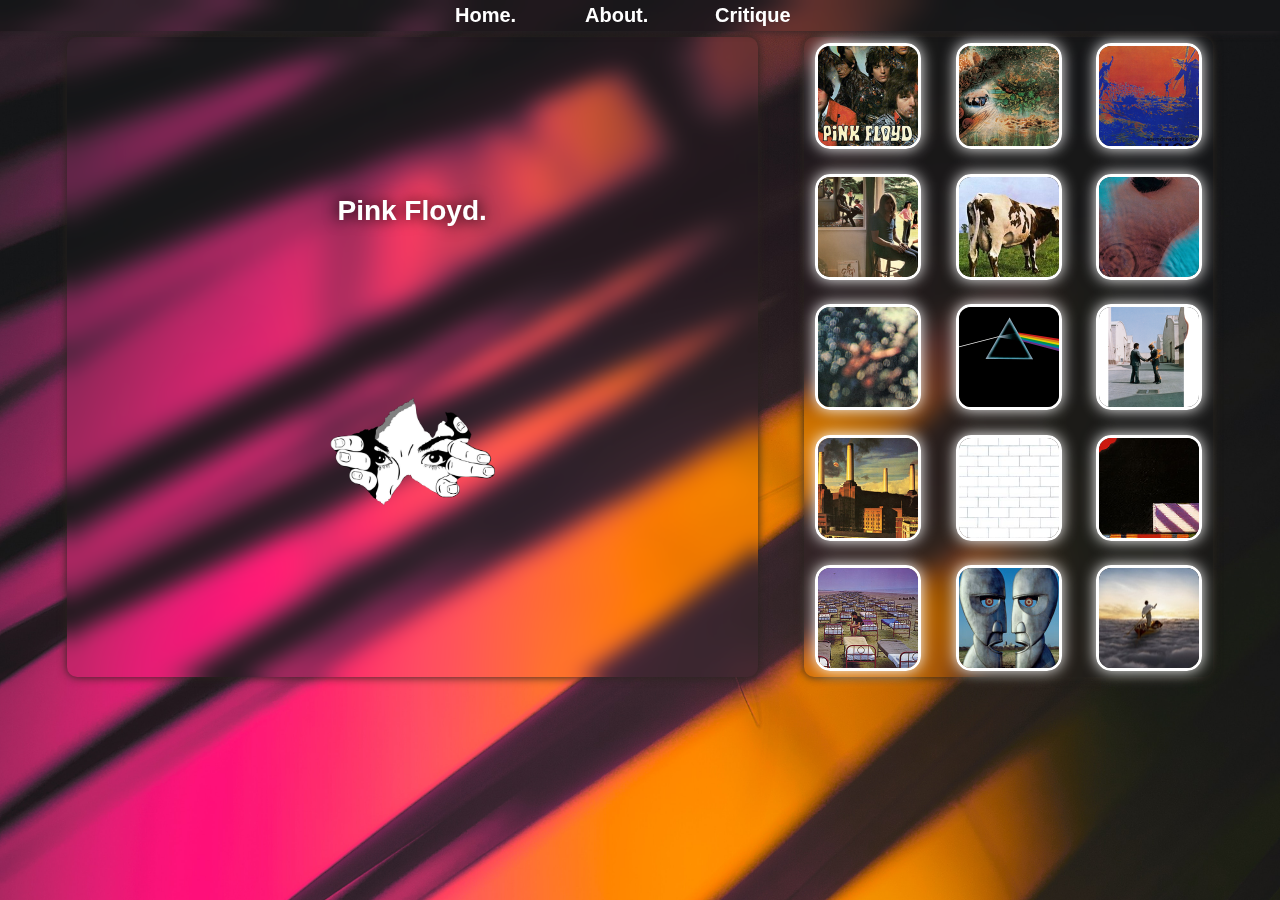
<file: index.html>
<!DOCTYPE html>
<html>
    <head>
        <link rel="stylesheet" href="styles.css">
        <meta charset="UTF-8">
        <style>
            html {
                background-image: url("tropicalPalm.jpg");
                background-repeat: no-repeat;
                background-size: cover;
                overflow: hidden;
            }

            body {
                margin: 0vw;
                padding: 0vw;
                width: 100vw;
                height: 58vh;
                display: flex;
                flex-direction: row;
                justify-content: space-around;
                flex-wrap: wrap;
                gap: 0.50vw;
            }


        </style>
        <!-- nvbar doesnt do anything just here for demonstration -->
        <nav class="nvbar">
            <ul>
                <li><a href="#">Home.</a></li>
                <li><a href="about.html">About.</a></li>
                <li><a href="critique.html">Critique</a></li>
            </ul>
        </nav>
    </head>
    <body>
        <div class="container1"></div>
        <div class="container2">
            <div class="container21">
                <h1>Pink Floyd.</h1>
            </div>
            <div class="container22">
                <img src="staring.png">
            </div>
            <div class="container23">
            </div>
            <div class="container24"></div>
        </div>
        <div class="container3"></div>
        <div class="container4"></div>
        <div class="container5">
            <div class="container51">
                <div class="album-box">
                    <img src="images\PinkFloyd-album-piperatthegatesofdawn_300.jpg" alt="Album Cover">
                    <div class="caption">The Piper at the Gates of Dawn</div>
                </div>
                <div class="album-box">
                    <img src="images\Saucerful_of_secrets2.jpg" alt="Album Cover">
                    <div class="caption">A Saucerful of Secrets</div>
                </div>
                <div class="album-box">
                    <img src="images\MoreCover.jpg" alt="Album Cover">
                    <div class="caption">More</div>
                </div>
                <div class="album-box">
                    <img src="images\PinkFloyd-album-ummagummastudio-300.jpg" alt="Album Cover">
                    <div class="caption">Ummagumma</div>
                </div>
                <div class="album-box">
                    <img src="images\AtomHeartMotherCover.jpeg" alt="Album Cover">
                    <div class="caption">Atom Heart Mother</div>
                </div>
                <div class="album-box">
                    <img src="images\MeddleCover.jpeg" alt="Album Cover">
                    <div class="caption">Meddle</div>
                </div>
                <div class="album-box">
                    <img src="images\Pink_Floyd_-_Obscured_by_Clouds.jpg" alt="Album Cover">
                    <div class="caption">Obscured by Clouds</div>
                </div>
                <div class="album-box">
                    <img src="images\Dark_Side_of_the_Moon.png" alt="Album Cover">
                    <div class="caption">The Dark Side of the Moon</div>
                </div>
                <div class="album-box">
                    <img src="images\Pink_Floyd,_Wish_You_Were_Here_(1975).png" alt="Album Cover">
                    <div class="caption">Wish You Were Here</div>
                </div>
                <div class="album-box">
                    <img src="images\Pink_Floyd-Animals-Frontal.jpg" alt="Album Cover">
                    <div class="caption">Animals</div>
                </div>
                <div class="album-box">
                    <img src="images\PinkFloydWallCoverOriginalNoText.jpg" alt="Album Cover">
                    <div class="caption">The Wall</div>
                </div>
                <div class="album-box">
                    <img src="images\FloydFC-Cover01.jpg" alt="Album Cover">
                    <div class="caption">The Final Cut</div>
                </div>
                <div class="album-box">
                    <img src="images\MLoRLP01.jpg" alt="Album Cover">
                    <div class="caption">A Momentary Lapse of Reason</div>
                </div>
                <div class="album-box">
                    <img src="images\Pink_Floyd_-_Division_Bell.jpg" alt="Album Cover">
                    <div class="caption">The Division Bell</div>
                </div>
                <div class="album-box">
                    <img src="images\Pink_Floyd_-_The_Endless_River_(Artwork).jpg" alt="Album Cover">
                    <div class="caption">The Endless River</div>
                </div>
            </div>
        </div>
        <div class="container6"></div>
    </body>
</html>
</file>
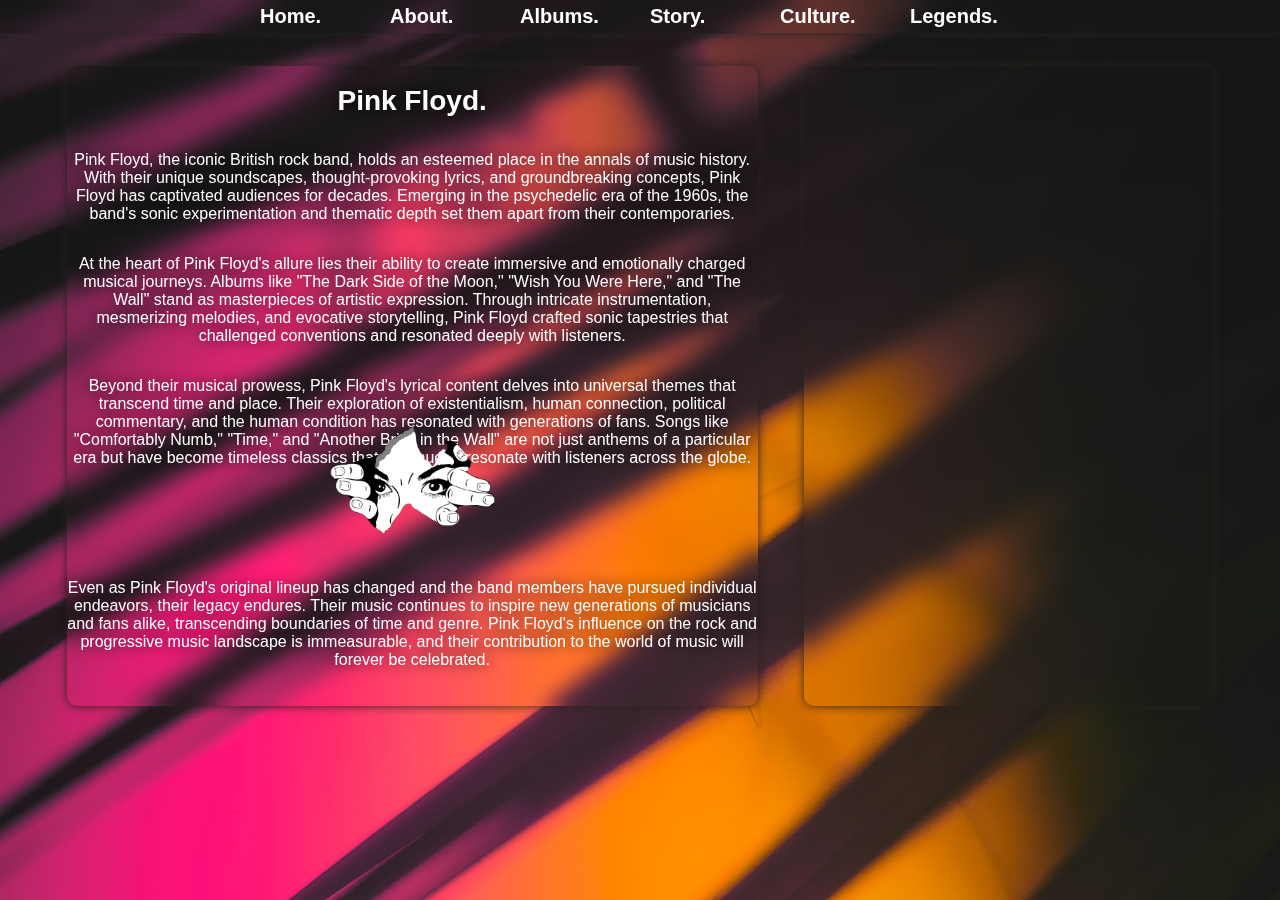
<file: templates/index.html>
<!DOCTYPE html>
<html>
    <head>
        <link rel="stylesheet" href="static/css/styles.css">
        <meta charset="UTF-8">
        <style>
            html {
                background-image: url("static/images/tropicalPalm.jpg");
                background-repeat: no-repeat;
                background-size: cover;
                overflow: hidden;
            }
        </style>
        <!-- nvbar doesnt do anything just here for demonstration -->
        <nav class="nvbar">
            <ul>
                <li><a href="#">Home.</a></li>
                <li><a href="#">About.</a></li>
                <li><a href="#">Albums.</a></li>
                <li><a href="#">Story.</a></li>
                <li><a href="#">Culture.</a></li>
                <li><a href="#">Legends.</a></li>
            </ul>
        </nav>
    </head>
    <body>
        <div class="container1"></div>
        <div class="container2">
            <div class="container21">
                <h1>Pink Floyd.</h1>
                <p>Pink Floyd, the iconic British rock band, holds an esteemed place in the annals of music history. With their unique soundscapes, thought-provoking lyrics, and groundbreaking concepts, Pink Floyd has captivated audiences for decades. Emerging in the psychedelic era of the 1960s, the band's sonic experimentation and thematic depth set them apart from their contemporaries.</p>
                <p>At the heart of Pink Floyd's allure lies their ability to create immersive and emotionally charged musical journeys. Albums like "The Dark Side of the Moon," "Wish You Were Here," and "The Wall" stand as masterpieces of artistic expression. Through intricate instrumentation, mesmerizing melodies, and evocative storytelling, Pink Floyd crafted sonic tapestries that challenged conventions and resonated deeply with listeners.</p>
                <p>Beyond their musical prowess, Pink Floyd's lyrical content delves into universal themes that transcend time and place. Their exploration of existentialism, human connection, political commentary, and the human condition has resonated with generations of fans. Songs like "Comfortably Numb," "Time," and "Another Brick in the Wall" are not just anthems of a particular era but have become timeless classics that continue to resonate with listeners across the globe.</p>
            </div>
            <div class="container22">
                <img src="static\images\staring.png">
            </div>
            <div class="container23">
                <p>Even as Pink Floyd's original lineup has changed and the band members have pursued individual endeavors, their legacy endures. Their music continues to inspire new generations of musicians and fans alike, transcending boundaries of time and genre. Pink Floyd's influence on the rock and progressive music landscape is immeasurable, and their contribution to the world of music will forever be celebrated.</p>
            </div>
            <div class="container24"></div>
        </div>
        <div class="container3"></div>
        <div class="container4"></div>
        <div class="container5"></div>
        <div class="container6"></div>
    </body>
</html>
</file>
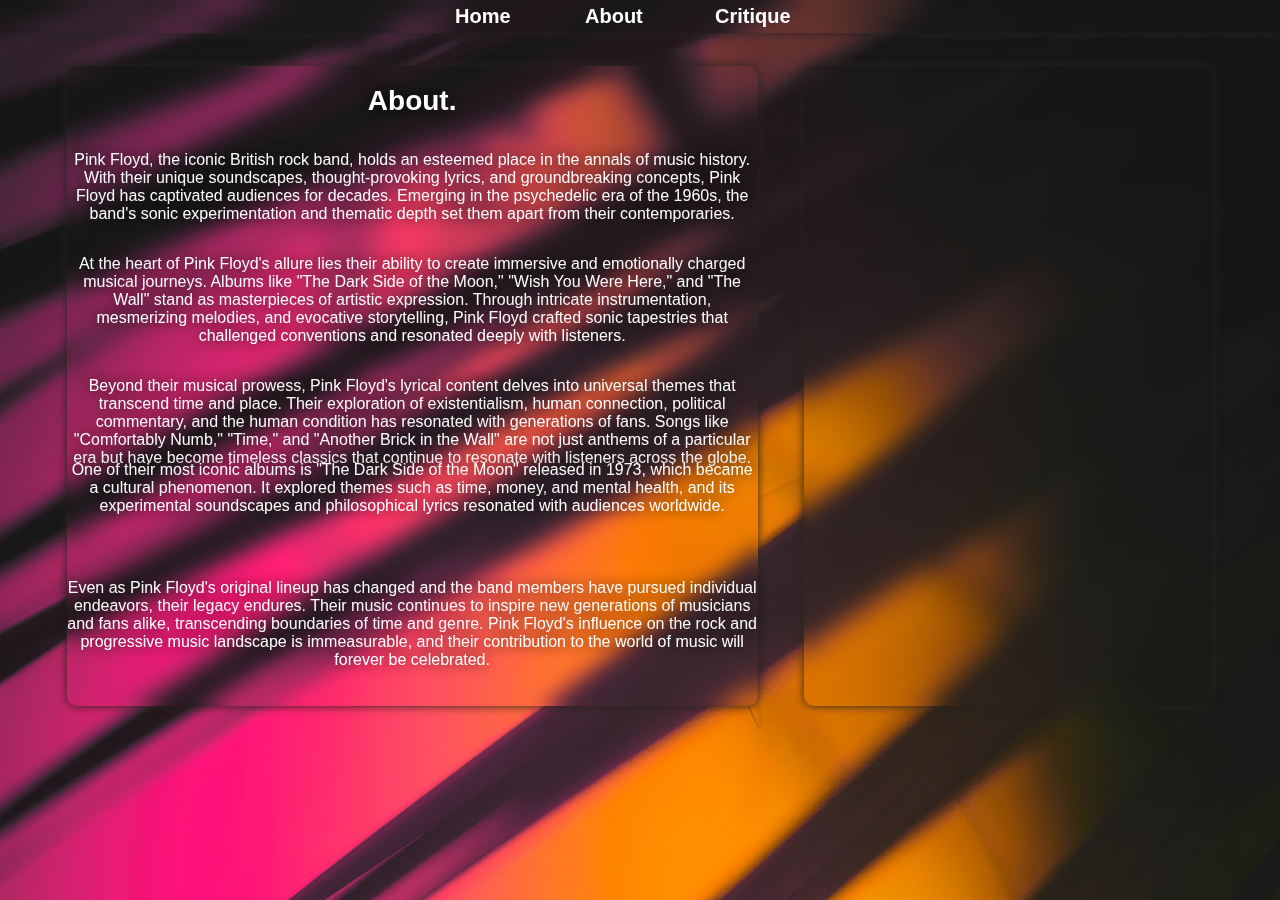
<file: about.html>
<!DOCTYPE html>
<html>
    <head>
        <link rel="stylesheet" href="styles.css">
        <meta charset="UTF-8">
        <style>
            /* idk why im using html but nothing else works */
            html {
                background-image: url("tropicalPalm.jpg");
                background-repeat: no-repeat;
                background-size: cover;
                overflow: hidden;
            }
        </style>
        <!-- navbar -->
        <nav class="nvbar">
            <ul>
                <li><a href="index.html">Home</a></li>
                <li><a href="#">About</a></li>
                <li><a href="critique.html">Critique</a></li>
            </ul>
        </nav>
    </head>
    <body>
        <div class="container1"></div>
        <div class="container2">
            <div class="container21">
                <h1>About.</h1>
                <p>Pink Floyd, the iconic British rock band, holds an esteemed place in the annals of music history. With their unique soundscapes, thought-provoking lyrics, and groundbreaking concepts, Pink Floyd has captivated audiences for decades. Emerging in the psychedelic era of the 1960s, the band's sonic experimentation and thematic depth set them apart from their contemporaries.</p>
                <p>At the heart of Pink Floyd's allure lies their ability to create immersive and emotionally charged musical journeys. Albums like "The Dark Side of the Moon," "Wish You Were Here," and "The Wall" stand as masterpieces of artistic expression. Through intricate instrumentation, mesmerizing melodies, and evocative storytelling, Pink Floyd crafted sonic tapestries that challenged conventions and resonated deeply with listeners.</p>
                <p>Beyond their musical prowess, Pink Floyd's lyrical content delves into universal themes that transcend time and place. Their exploration of existentialism, human connection, political commentary, and the human condition has resonated with generations of fans. Songs like "Comfortably Numb," "Time," and "Another Brick in the Wall" are not just anthems of a particular era but have become timeless classics that continue to resonate with listeners across the globe.</p>
            </div>
            <div class="container22">
                <p>One of their most iconic albums is "The Dark Side of the Moon" released in 1973, which became a cultural phenomenon. It explored themes such as time, money, and mental health, and its experimental soundscapes and philosophical lyrics resonated with audiences worldwide.</p>
            </div>
            <div class="container23">
                <p>Even as Pink Floyd's original lineup has changed and the band members have pursued individual endeavors, their legacy endures. Their music continues to inspire new generations of musicians and fans alike, transcending boundaries of time and genre. Pink Floyd's influence on the rock and progressive music landscape is immeasurable, and their contribution to the world of music will forever be celebrated.</p>
            </div>
            <div class="container24"></div>
        </div>
        <div class="container3"></div>
        <div class="container4"></div>
        <div class="container5"></div>
        <div class="container6"></div>
    </body>
</html>
</file>
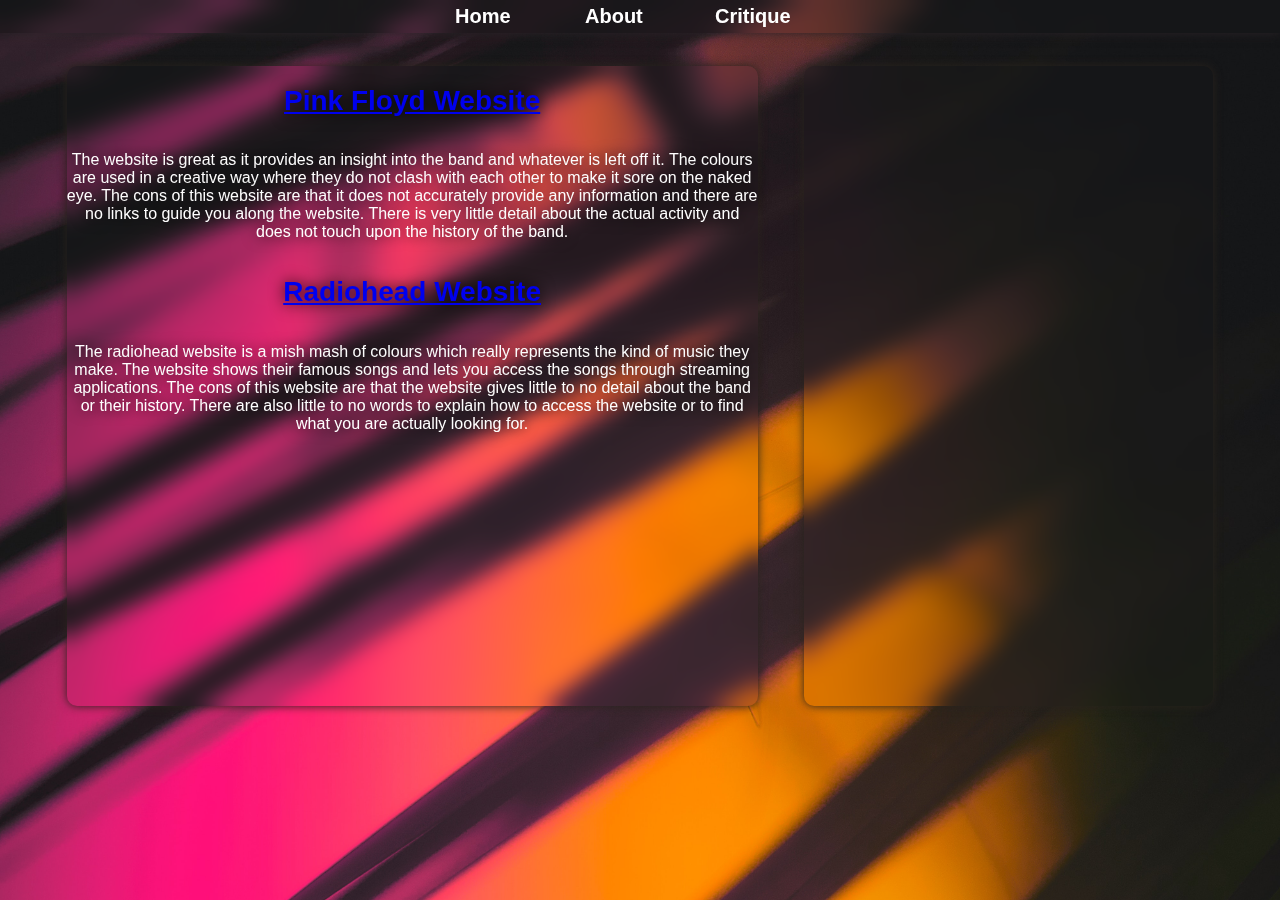
<file: critique.html>
<!DOCTYPE html>
<html>
    <head>
        <link rel="stylesheet" href="styles.css">
        <meta charset="UTF-8">
        <style>
            /* idk why im using html but nothing else works */
            html {
                background-image: url("tropicalPalm.jpg");
                background-repeat: no-repeat;
                background-size: cover;
                overflow: hidden;
            }
        </style>
        <!-- navbar -->
        <nav class="nvbar">
            <ul>
                <li><a href="index.html">Home</a></li>
                <li><a href="about.html">About</a></li>
                <li><a href="#">Critique</a></li>
            </ul>
        </nav>
    </head>
    <body>
        <div class="container1"></div>
        <div class="container2">
            <div class="container21">
                <h1><a href="https://www.pinkfloyd.com">Pink Floyd Website</a></h1>
                <p>The website is great as it provides an insight into the band and whatever is left off it. The colours are used in a creative way where they do not clash with each other to make it sore on the naked eye. The cons of this website are that it does not accurately provide any information and there are no links to guide you along the website. There is very little detail about the actual activity and does not touch upon the history of the band.</p>
                <h1><a href="https://radiohead.com">Radiohead Website</a></h1>
                <p>The radiohead website is a mish mash of colours which really represents the kind of music they make. The website shows their famous songs and lets you access the songs through streaming applications. The cons of this website are that the website gives little to no detail about the band or their history. There are also little to no words to explain how to access the website or to find what you are actually looking for.</p>
            </div>
            <div class="container22">
            </div>
            <div class="container23">
            </div>
            <div class="container24"></div>
        </div>
        <div class="container3"></div>
        <div class="container4"></div>
        <div class="container5"></div>
        <div class="container6"></div>
    </body>
</html>
</file>
<file: styles.css>
html {
    font-family: Arial;
    margin: 0;
    padding: 0;
}

body {
    margin: 0vw;
    padding: 0vw;
    width: 100vw;
    height: 58vw;
    display: flex;
    flex-direction: row;
    justify-content: space-around;
    flex-wrap: wrap;
    gap: 0.50vw;
}

.container1 {
    flex-grow: .10;
    width: 2.5vw;
    height: 50vw;
    margin-bottom: 10px;
}

.container2 {
    flex-grow: 2;
    width: 10vw;
    height: 50vw;
    margin-bottom: 10px;
    background-color: rgba(255,255,255,0);
    backdrop-filter: blur(10px);
    -webkit-backdrop-filter: blur(10px);
    animation: fade-in 2s ease-out forwards, move-up-down 12.5s ease-in-out infinite;
    box-shadow: 0 0 10px rgba(41,35,29,1);
    border-radius: 10px;
    margin: 0vw;
    padding: 0vw;
    display: flex;
    flex-direction: column;
    justify-content: space-around;
    gap: 0.25vh;
}

.container21 {
    background-color: transparent;
    width: 54vw;
    height: 5vh;
    flex-grow: 3;
    display: flex;
    flex-direction: column;
    justify-content: space-around;
}

.container22 {
    background-color: tranparent;
    width: 54vw;
    height: 5vh;
    flex-grow: 1;
    display: flex;
    justify-content: center;
    align-items: center;
    height: 5vh;
}

.container22 img {
    max-width: 100%;
    max-height: 100%;
}

.container23 {
    background-color: transparent;
    width: 54vw;
    height: 1vh;
    flex-grow: 1.25;
}

.container23 video {
    width: 54vw;
    height: 20vh;
    overflow: hidden;
    object-fit: cover;
}

.container24 {
    background-color: tranparent;
    width: 54vw;
    height: 0.05vh;
    flex-grow: 0.05;
}

.container3 {
    flex-grow: 0.025;
    width: 0.50vw;
    height: 50vw;
    margin-bottom: 10px;
}

.container4 {
    flex-grow: 0.025;
    width: 0.50vw;
    height: 50vw;
    margin-bottom: 10px;
}

.container5 {
    flex-grow: 1;
    width: 10vw;
    height: 50vw;
    margin-bottom: 10px;
    background-color: rgba(255,255,255,0);
    backdrop-filter: blur(10px);
    -webkit-backdrop-filter: blur(10px);
    animation: fade-in 2s ease-out forwards, move-up-down 12.5s ease-in-out infinite;
    box-shadow: 0 0 10px rgba(41,35,29,1);
    border-radius: 10px;
    animation-delay: 0.50s;
}

.container51 {
    z-index: 100;
    background-color: transparent;
    width: 32vw;
    height: 50vw;
    display: flex;
    flex-wrap: wrap;
    align-items: center;
    justify-content: space-around;
    gap: 1vw;
}

.album-box {
    position: relative;
    width: 100px;
    height: 100px;
    display: flex;
    overflow: hidden;
    border: 3px solid #fff;
    align-items: center;
    border-radius: 15px;
    justify-content: center;
    box-shadow: 0 0 15px #fff;
}

.album-box img {
    max-width: 150%;
    max-height: 150%;
    object-fit: cover;
}

.caption {
    position: absolute;
    top: 0;
    left: 0;
    width: 100%;
    height: 100%;
    display: flex;
    align-items: center;
    justify-content: center;
    background-color: rgba(0, 0, 0, 0.7);
    opacity: 0;
    color: #fff;
    font-size: 16px;
    transition: opacity 0.3s ease;
    text-align: center;
}

.album-box:hover .caption {
    opacity: 1;
}

.container6 {
    flex-grow: 0.10;
    width: 2.5vw;
    height: 50vw;
    margin-bottom: 10px;
}

.nvbar {
    backdrop-filter: blur(10px);
    -webkit-backdrop-filter: blur(10px);
    width: 100%;
    height: 1%;
    padding: 1%;
    z-index: 1000;
    box-shadow: 0 0 10px rgba(41, 35, 39, 1);
    display: flex;
    align-items: center;
    justify-content: space-evenly
}

.nvbar ul {
    list-style: none;
    margin: 0;
    padding: 0;
    display: flex;
    align-items: center;
    justify-content: space-between;
}

.nvbar li {
    display: inline-block;
    margin-right: 10px;
}

.nvbar a {
    text-decoration: none;
    color: #fff;
    width: 100px;
    height: 0px;
    display: flex;
    align-items: center;
    padding: 5px 10px 5px;
    font-size: 20px;
    font-weight: bold;
    box-shadow: 0 0 25px rgba(255,255,255,0);
    transition: box-shadow 0s ease-in-out, transform 0.3s ease-in-out;
}

.nvbar a::after {
    content: "";
    position: absolute;
    left: 0;
    bottom: 0;
    width: 100%;
    height: 0;
    background-color: rgba(254,86,87,1);
    transition: height 0.3s ease-in-out, background-color 0.3s ease-in-out, background-position 2s linear;
    z-index: -1;
}

.nvbar a:hover {
    color: #fff;
    transition: box-shadow 0s ease-in-out 0s, transform 0s ease-in-out;
    transform: scale(1);
    background-color: rgba(254,96,87,1);
    box-shadow: 0 0 15px rgba(254,96,87,1);
    border-radius: 15px;
    text-shadow: 0 0 10px rgba(0,0,0,1), 0 0 0 rgba(0,0,0,0);
}

.nvbar a:focus {
    animation: bounceAnimation 7s forwards;
}

h1 {
    font-size: 28px;
    color: #fff;
    text-align: center;
    text-decoration: none;
    box-shadow: 0 0 25px rgba(255,255,255,0);
    animation: fade-in 1s ease-out forwards;
    text-shadow: 0 0 15px rgba(0, 0, 0, 1);
}

p {
    font-size: 16px;
    color: #fff;
    animation: fade-in 1s ease-out forwards;
    text-align: center;
    text-shadow: 0 0 15px rgba(0, 0, 0, 1);
}

@keyframes bounceAnimation {
    0% {
        transform: translateY(0);
    }
    2.5% {
        transform: translateY(-10px);
    }
    5% {
        transform: translateY(0);
    }
    7.5% {
        transform: translateY(-5px);
    }
    10% {
        transform: translateY(0);
    }
    12.5% {
        transform: translateY(-3px);
    }
    15% {
        transform: translateY(0);
    }
    17.5% {
        transform: translateY(-2px);
    }
    20% {
        transform: translateY(0);
    }
    22.5% {
        transform: translateY(-1px);
    }
    25% {
        transform: translateY(0);
    }
    27.5% {
        transform: translateY(-0.5px);
    }
    30% {
        transform: translateY(0);
    }
    32.5% {
        transform: translateY(-0.3px);
    }
    35% {
        transform: translateY(0);
    }
    37.5% {
        transform: translateY(-0.2px);
    }
    40% {
        transform: translateY(0);
    }
    42.5% {
        transform: translateY(-0.1px);
    }
    45% {
        transform: translateY(0);
    }
    47.5% {
        transform: translateY(-0.05px);
    }
    50% {
        transform: translateY(0);
    }
    52.5% {
        transform: translateY(-0.03px);
    }
    55% {
        transform: translateY(0);
    }
    57.5% {
        transform: translateY(-0.02px);
    }
    60% {
        transform: translateY(0);
    }
    62.5% {
        transform: translateY(-0.01px);
    }
    65% {
        transform: translateY(0);
    }
    67.5% {
        transform: translateY(-0.005px);
    }
    70% {
        transform: translateY(0);
    }
    72.5% {
        transform: translateY(-0.003px);
    }
    75% {
        transform: translateY(0);
    }
    77.5% {
        transform: translateY(-0.002px);
    }
    80% {
        transform: translateY(0);
    }
    82.5% {
        transform: translateY(-0.001px);
    }
    85% {
        transform: translateY(0);
    }
    87.5% {
        transform: translateY(-0.0005px);
    }
    90% {
        transform: translateY(0);
    }
    92.5% {
        transform: translateY(-0.0003px);
    }
    95% {
        transform: translateY(0);
    }
    97.5% {
        transform: translateY(-0.0002px);
    }
    100% {
        transform: translateY(0);
    }
}

@keyframes fade-in {
    0% {
        opacity: 0;
        transform: translateY(20px);
        background-position: -100% 0;
    }
    100% {
        opacity: 1;
        transform: translateY(0);
        background-position: 100% 0;
    }
}

@keyframes move-up-down {
    0% {
        transform: translate3d(0, 10px, 0);
    }
    50% {
        transform: translate3d(0, -10px, 0);
    }
    100% {
        transform: translate3d(0, 10px, 0);
    }
}
</file>
<file: templates/static/css/styles.css>
html {
    font-family: Arial;
    margin: 0;
    padding: 0;
}



body {
    margin: 0vw;
    padding: 0vw;
    width: 100vw;
    height: 58vw;
    display: flex;
    flex-direction: row;
    justify-content: space-around;
    flex-wrap: wrap;
    gap: 0.50vw;
}

.container1 {
    flex-grow: .10;
    width: 2.5vw;
    height: 50vw;
    margin-bottom: 10px;
}

.container2 {
    flex-grow: 2;
    width: 10vw;
    height: 50vw;
    margin-bottom: 10px;
    background-color: rgba(255,255,255,0);
    backdrop-filter: blur(10px);
    -webkit-backdrop-filter: blur(10px);
    animation: fade-in 2s ease-out forwards, move-up-down 12.5s ease-in-out infinite;
    box-shadow: 0 0 10px rgba(41,35,29,1);
    border-radius: 10px;
    margin: 0vw;
    padding: 0vw;
    display: flex;
    flex-direction: column;
    justify-content: space-around;
    gap: 0.25vh;
}

.container21 {
    background-color: transparent;
    width: 54vw;
    height: 5vh;
    flex-grow: 3;
    display: flex;
    flex-direction: column;
    justify-content: space-around;
}

.container22 {
    background-color: tranparent;
    width: 54vw;
    height: 5vh;
    flex-grow: 1;
    display: flex;
    justify-content: center;
    align-items: center;
    height: 5vh;
}

.container22 img {
    max-width: 100%;
    max-height: 100%;
}

.container23 {
    background-color: transparent;
    width: 54vw;
    height: 1vh;
    flex-grow: 1.25;
}

.container24 {
    background-color: tranparent;
    width: 54vw;
    height: 0.05vh;
    flex-grow: 0.05;
}

.container3 {
    flex-grow: 0.025;
    width: 0.50vw;
    height: 50vw;
    margin-bottom: 10px;
}

.container4 {
    flex-grow: 0.025;
    width: 0.50vw;
    height: 50vw;
    margin-bottom: 10px;
}

.container5 {
    flex-grow: 1;
    width: 10vw;
    height: 50vw;
    margin-bottom: 10px;
    background-color: rgba(255,255,255,0);
    backdrop-filter: blur(10px);
    -webkit-backdrop-filter: blur(10px);
    animation: fade-in 2s ease-out forwards, move-up-down 12.5s ease-in-out infinite;
    box-shadow: 0 0 10px rgba(41,35,29,1);
    border-radius: 10px;
    animation-delay: 0.50s;
}

.container6 {
    flex-grow: 0.10;
    width: 2.5vw;
    height: 50vw;
    margin-bottom: 10px;
}


.nvbar {
    backdrop-filter: blur(10px);
    -webkit-backdrop-filter: blur(10px);
    width: 100%;
    height: 1%;
    padding: 1%;
    z-index: 1000;
    box-shadow: 0 0 10px rgba(41, 35, 39, 1);
    display: flex;
    align-items: center;
    justify-content: space-evenly
}

.nvbar ul {
    list-style: none;
    margin: 0;
    padding: 0;
    display: flex;
    align-items: center;
    justify-content: space-between;
}

.nvbar li {
    display: inline-block;
    margin-right: 10px;
}

.nvbar a {
    text-decoration: none;
    color: #fff;
    width: 100px;
    height: 0px;
    display: flex;
    align-items: center;
    padding: 5px 10px 5px;
    font-size: 20px;
    font-weight: bold;
    box-shadow: 0 0 25px rgba(255,255,255,0);
    transition: box-shadow 0s ease-in-out, transform 0.3s ease-in-out;
}

.nvbar a::after {
    content: "";
    position: absolute;
    left: 0;
    bottom: 0;
    width: 100%;
    height: 0;
    background-color: rgba(254,86,87,1);
    transition: height 0.3s ease-in-out, background-color 0.3s ease-in-out, background-position 2s linear;
    z-index: -1;
}

.nvbar a:hover {
    color: #fff;
    transition: box-shadow 0s ease-in-out 0s, transform 0s ease-in-out;
    transform: scale(1);
    background-color: rgba(254,96,87,1);
    box-shadow: 0 0 15px rgba(254,96,87,1);
    border-radius: 15px;
    text-shadow: 0 0 10px rgba(0,0,0,1), 0 0 0 rgba(0,0,0,0);
}

.nvbar a:focus {
    animation: bounceAnimation 7s forwards;
}

h1 {
    font-size: 28px;
    color: #fff;
    text-align: center;
    text-decoration: none;
    box-shadow: 0 0 25px rgba(255,255,255,0);
    animation: fade-in 1s ease-out forwards;
    text-shadow: 0 0 15px rgba(0, 0, 0, 1);
}

p {
    font-size: 16px;
    color: #fff;
    animation: fade-in 1s ease-out forwards;
    text-align: center;
    text-shadow: 0 0 15px rgba(0, 0, 0, 1);
}

@keyframes bounceAnimation {
    0% {
        transform: translateY(0);
    }
    2.5% {
        transform: translateY(-10px);
    }
    5% {
        transform: translateY(0);
    }
    7.5% {
        transform: translateY(-5px);
    }
    10% {
        transform: translateY(0);
    }
    12.5% {
        transform: translateY(-3px);
    }
    15% {
        transform: translateY(0);
    }
    17.5% {
        transform: translateY(-2px);
    }
    20% {
        transform: translateY(0);
    }
    22.5% {
        transform: translateY(-1px);
    }
    25% {
        transform: translateY(0);
    }
    27.5% {
        transform: translateY(-0.5px);
    }
    30% {
        transform: translateY(0);
    }
    32.5% {
        transform: translateY(-0.3px);
    }
    35% {
        transform: translateY(0);
    }
    37.5% {
        transform: translateY(-0.2px);
    }
    40% {
        transform: translateY(0);
    }
    42.5% {
        transform: translateY(-0.1px);
    }
    45% {
        transform: translateY(0);
    }
    47.5% {
        transform: translateY(-0.05px);
    }
    50% {
        transform: translateY(0);
    }
    52.5% {
        transform: translateY(-0.03px);
    }
    55% {
        transform: translateY(0);
    }
    57.5% {
        transform: translateY(-0.02px);
    }
    60% {
        transform: translateY(0);
    }
    62.5% {
        transform: translateY(-0.01px);
    }
    65% {
        transform: translateY(0);
    }
    67.5% {
        transform: translateY(-0.005px);
    }
    70% {
        transform: translateY(0);
    }
    72.5% {
        transform: translateY(-0.003px);
    }
    75% {
        transform: translateY(0);
    }
    77.5% {
        transform: translateY(-0.002px);
    }
    80% {
        transform: translateY(0);
    }
    82.5% {
        transform: translateY(-0.001px);
    }
    85% {
        transform: translateY(0);
    }
    87.5% {
        transform: translateY(-0.0005px);
    }
    90% {
        transform: translateY(0);
    }
    92.5% {
        transform: translateY(-0.0003px);
    }
    95% {
        transform: translateY(0);
    }
    97.5% {
        transform: translateY(-0.0002px);
    }
    100% {
        transform: translateY(0);
    }
}

@keyframes fade-in {
    0% {
        opacity: 0;
        transform: translateY(20px);
        background-position: -100% 0;
    }
    100% {
        opacity: 1;
        transform: translateY(0);
        background-position: 100% 0;
    }
}

@keyframes move-up-down {
    0% {
        transform: translate3d(0, 10px, 0);
    }
    50% {
        transform: translate3d(0, -10px, 0);
    }
    100% {
        transform: translate3d(0, 10px, 0);
    }
}
</file>
